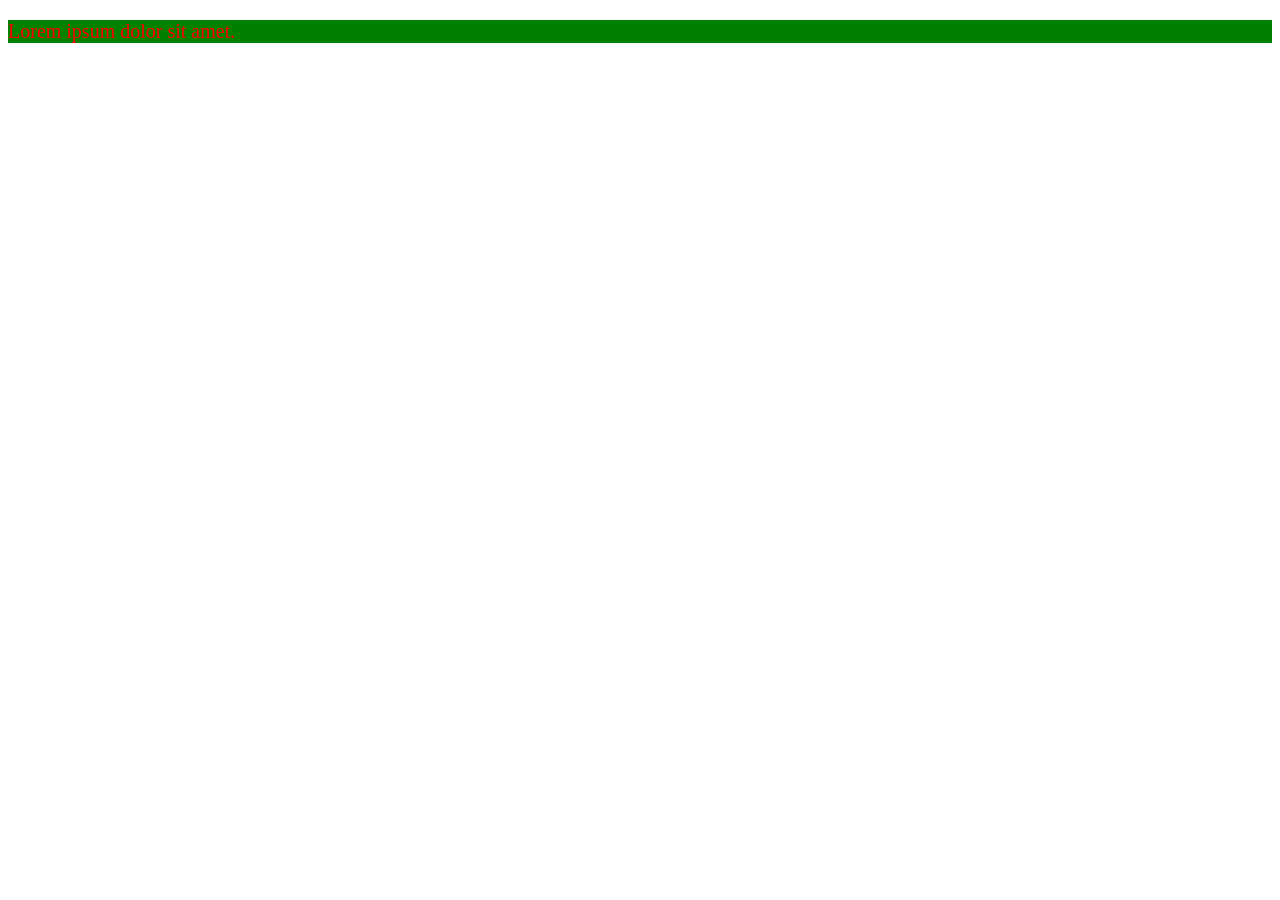
<file: javascript/index.html>
<!DOCTYPE html>
<html lang="en">
<head>
    <title>Document</title>
    <!-- title img -->
    <link rel="icon" href="img.png">
</head>
<body>
    <p id="para">Lorem ipsum dolor sit amet.</p>
    <script>
        // console.log("hello world");
        //document.getElementById("para").innerText="hello";
        //document.getElementsByClassName("para").innerText="hello";
        var p=document.getElementById("para");
        console.log(p);
        p.style.color="red";
        p.style.backgroundColor="green";
        p.style.fontSize="20px";v 
    </script>
</body>
</html>
</file>
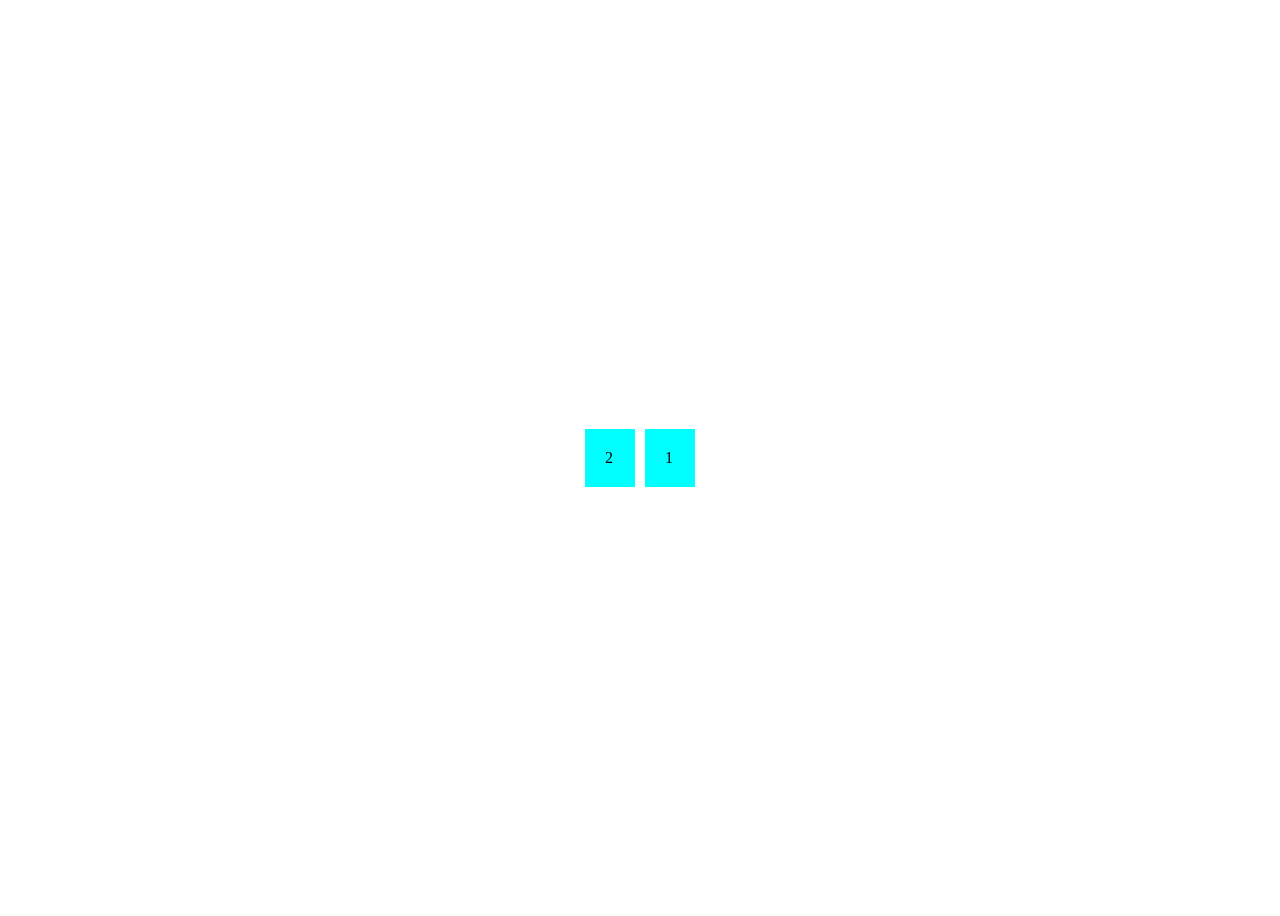
<file: css/flex.html>
<!DOCTYPE html>
<html lang="en">
<head>
    <meta charset="UTF-8">
    <meta name="viewport" content="width=device-width, initial-scale=1.0">
    <title>flex.html</title>
    <style>
        .box{
            border: 2px saddlebrown;
            background-color: aqua;
            width: 10px;
            padding: 20px;
        }
        .container{
            display: flex;
            gap: 10px;
            height: 100vh;
            flex-direction: row-reverse;
            justify-content:center;
            align-items: center;


        }
    </style>
</head>

<body>
    <div class="container">
        <div class="box">1</div>
        <div class ="box">2</div>
    </div>
</body>
</html>
</file>
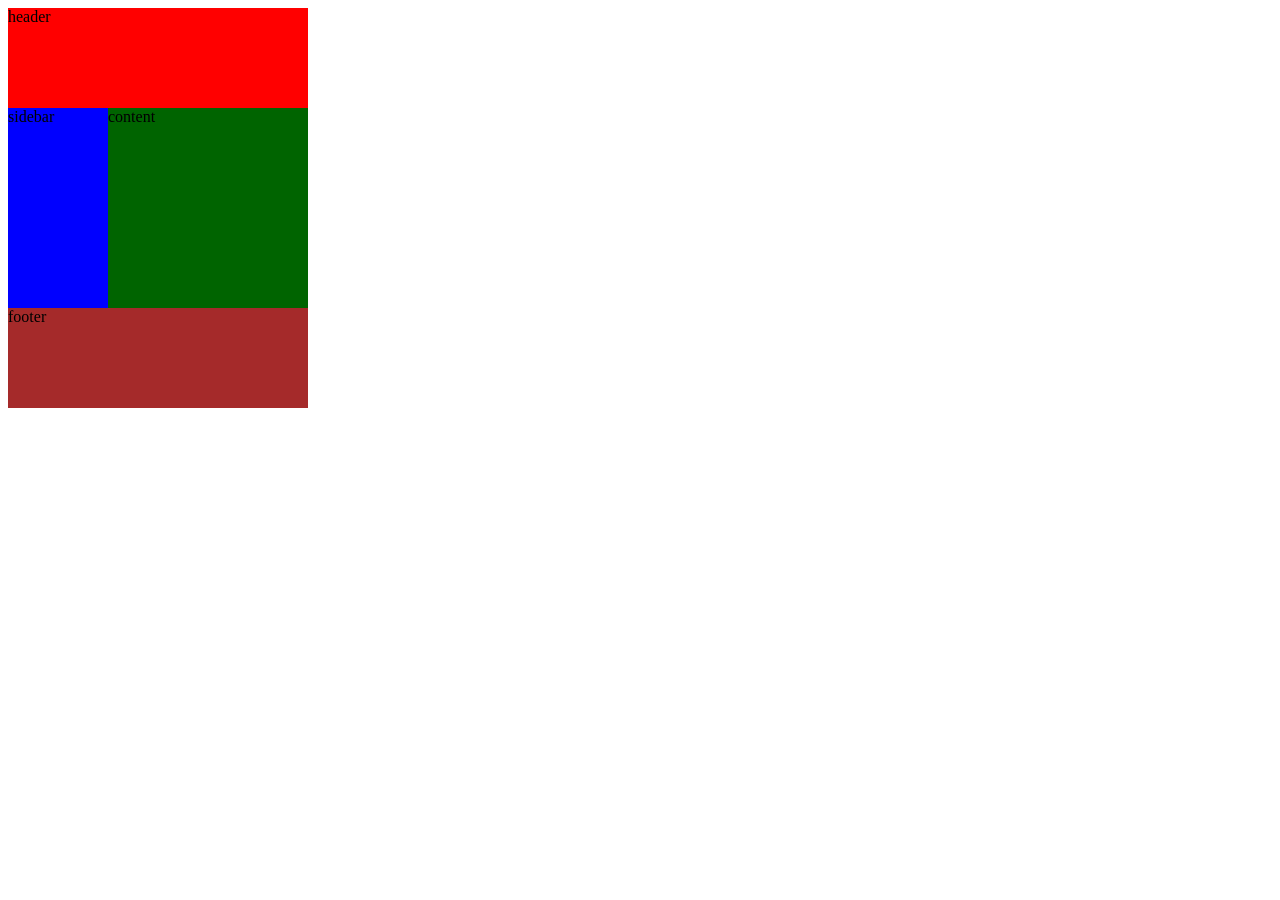
<file: css/grid.html>
<!DOCTYPE html>
<html lang="en">
<head>
    <meta charset="UTF-8">
    <meta name="viewport" content="width=device-width, initial-scale=1.0">
    <title>grid examplwe</title>
    <style>
        /* .box{
            background-color: red;
            padding: 20px;
            border: 2px solid black;
        }
        .container{
            display: grid;
            grid-template-columns: 100px 100px 100px;
            gap: 10px;
        }
        .first{
            grid-row: 1/3;
        }
        .third{
            grid-column: 1/3;
        } */
         .layout{
            display: grid;
            grid-template-columns: 100px 100px 100px;
            grid-template-rows: 100px 100px 100px 100px;
        }
        .header{
            background-color: red;
            grid-column: 1/4;
            
        }
        .sidebar{
            grid-row: 2/4;
            background-color: blue;
        }
        .content{
            grid-column: 2/4;
            grid-row: 2/4;
            background-color: darkgreen;
        }
        .footer{
            grid-column: 1/4;
            background-color: brown;
        }
      

    </style>
</head>
<body>
      <div class="layout">
        <div class="box header">header</div>
        <div class="box sidebar">sidebar</div>
        <div class="box content">content</div>
        <div class="box footer">footer</div>
      </div>

    <!-- <div class="container">
        <div class="box first"></div>
        <div class="box"></div>
        <div class="box third"></div>
        <div class="box"></div>
        <div class="box"></div>
        <div class="box"></div>
        <div class="box"></div>
        <div class="box"></div>
        <div class="box"></div>
        <div class="box"></div>
    </div> -->
</body>
</html>
</file>
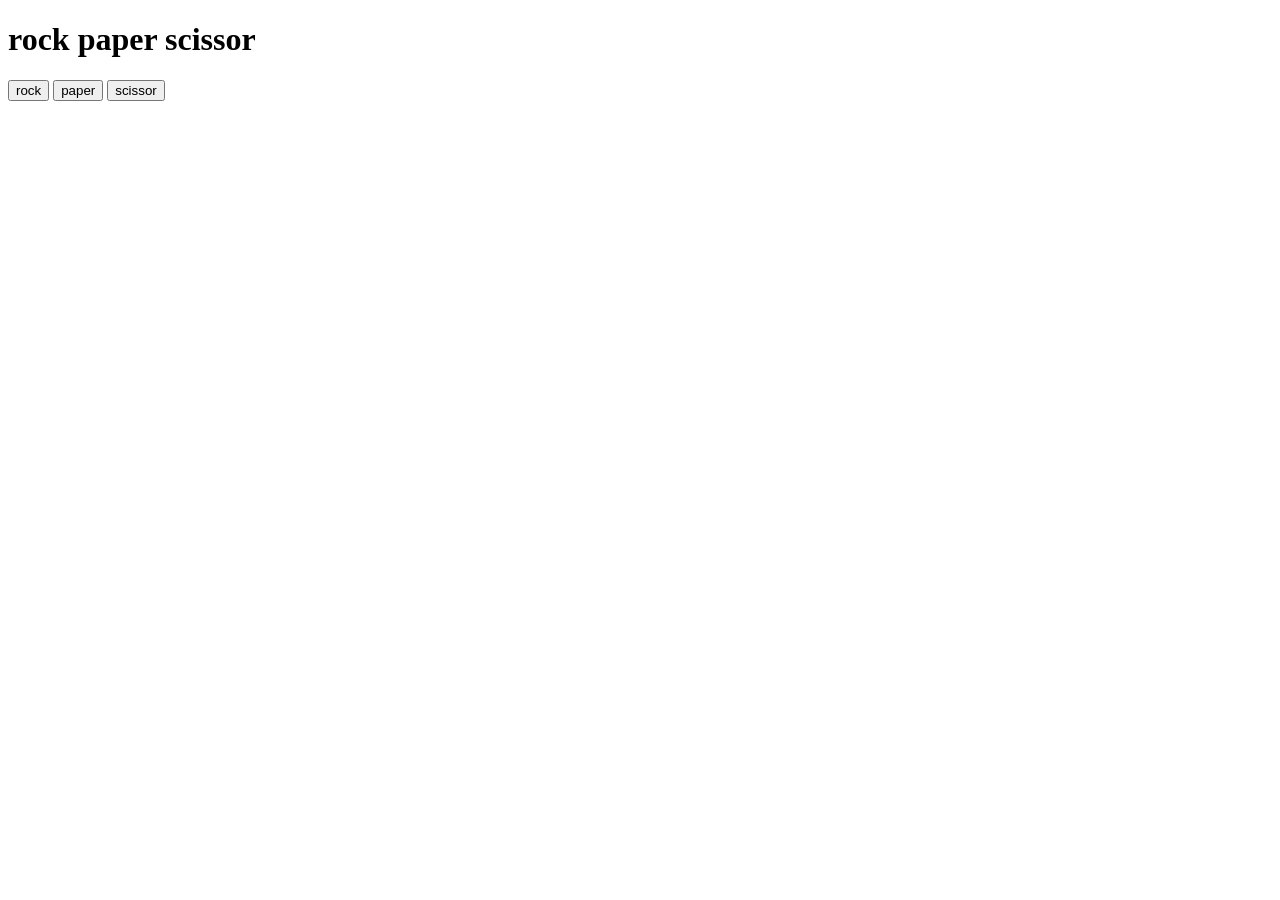
<file: javascript/game.html>
<!DOCTYPE html>
<html lang="en">
<head>
    <title>rock paper scissor</title>
</head>
<body>
    <h1>rock paper scissor</h1>
    <button onclick="game('rock')">rock</button>
    <button onclick="game('paper')">paper</button>
    <button onclick="game('scissor')">scissor</button>
    <p id="result"></p>
    <script>
        const game=(userChoice)=>{
            var result="";
            var choice=['rock','paper','scissor'];
            var computerChoice=choice[Math.floor(Math.random()*3)]
            console.log(computerChoice)
            if(userChoice===computerChoice){
                result="draw🤣"
            }
            else if((userChoice==='rock'&& computerChoice==='paper')
            ||(userChoice==='paper'&& computerChoice==='scissor')
        ||(userChoice==='scissor'&& computerChoice==='rock')){
                result="loss😭"
            }
            else{
                result="win👌"
            }
            document.getElementById('result').innerText=result;
        }
    </script>
</body>
</html>
</file>
